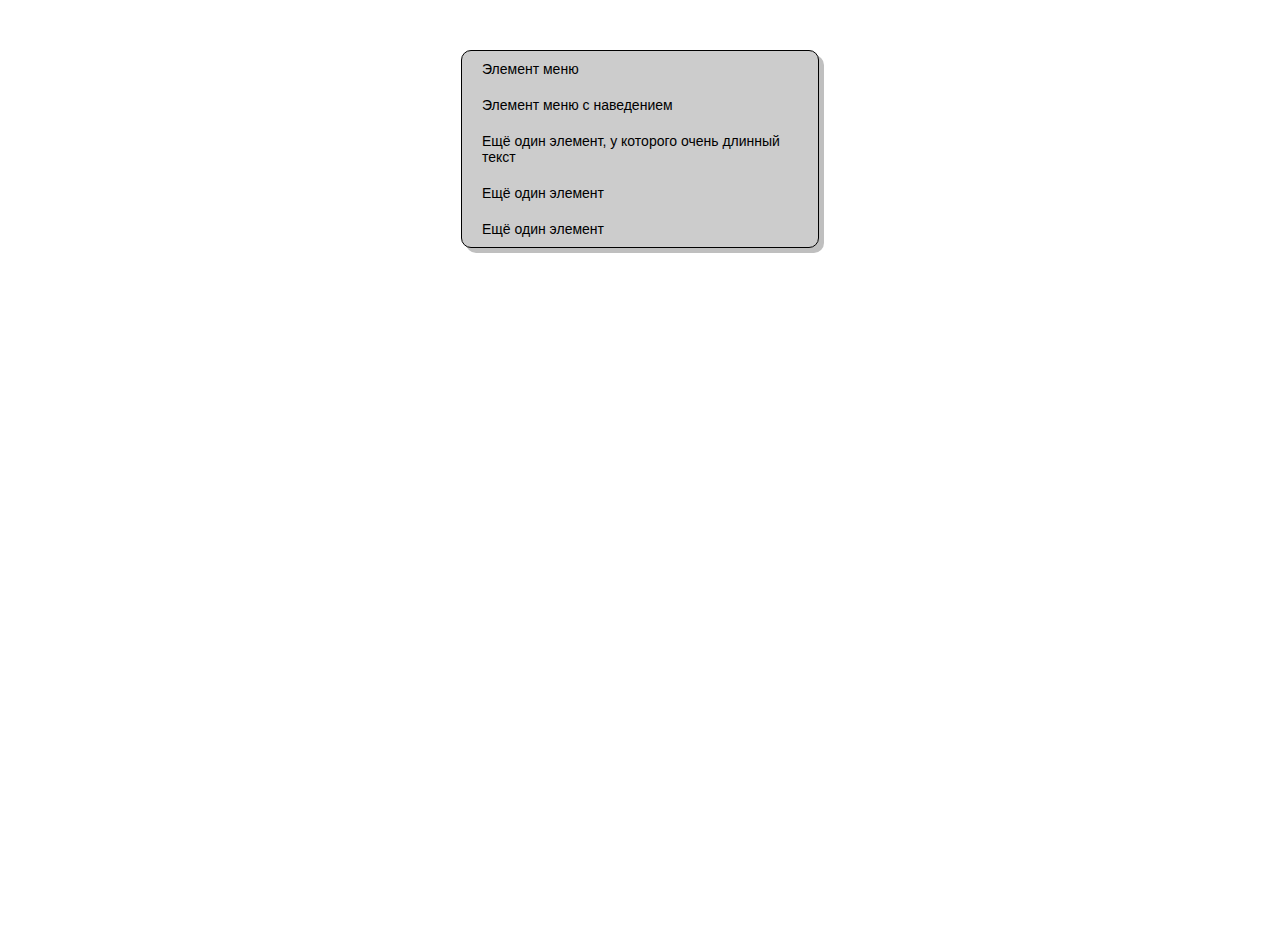
<file: task1/index.html>
<!DOCTYPE html>
<html lang="ru">
    <head>
        <meta charset="utf-8">
        <link rel="stylesheet" href="styles.css" type="text/css">
    </head>
    <body>
        <div class="wrap">
        <div class="menu">
            <ul>
                <li tabindex="1">Элемент меню</li>
                <li tabindex="2">Элемент меню с наведением</li>
                <li tabindex="3">Ещё один элемент, у которого очень длинный текст</li>
                <li tabindex="4">Ещё один элемент</li>
                <li tabindex="5">Ещё один элемент</li>
            </ul>
        </div>
    </div>
    </body>
</html>
</file>
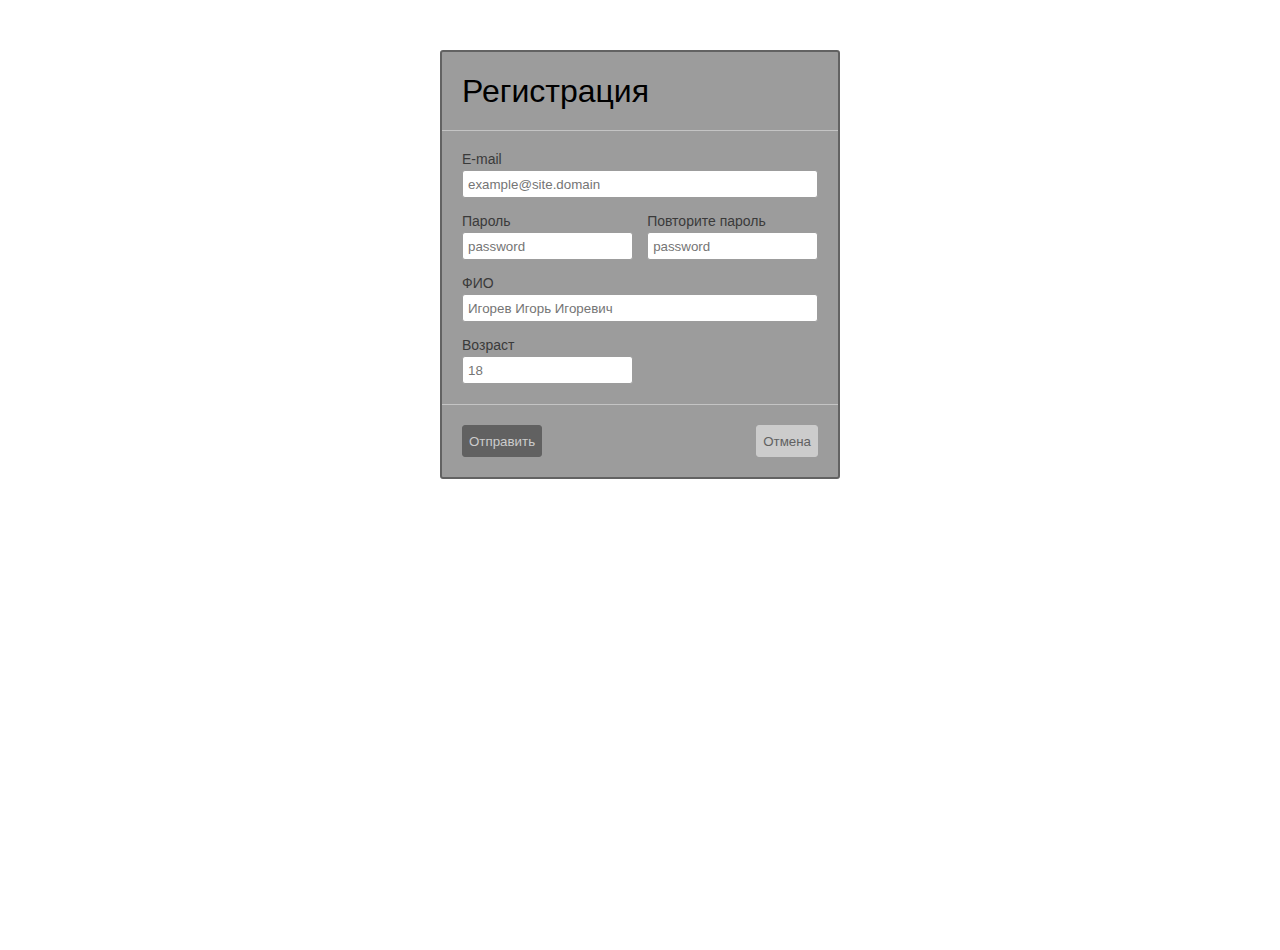
<file: task2/index.html>
<!DOCTYPE html>
<html lang="ru">
  <head>
    <meta charset="utf-8" />
    <link rel="stylesheet" href="styles.css" type="text/css" />
  </head>
  <body>
    <div class="wrap">
      <form action="#">
        <div class="header">
          <h1>Регистрация</h1>
        </div>
        <div class="body">
          <div class="control">
            <label>E-mail</label>
            <input
              type="email"
              name="email"
              placeholder="example@site.domain"
              required
            />
          </div>
          <div class="flex">
            <div class="control">
              <label>Пароль</label>
              <input
                type="password"
                name="password"
                placeholder="password"
                required
              />
            </div>
            <div class="control">
              <label>Повторите пароль</label>
              <input
                type="password"
                name="repeatpassword"
                placeholder="password"
                required
              />
            </div>
          </div>
          <div class="control">
            <label>ФИО</label>
            <input
              type="text"
              name="name"
              placeholder="Игорев Игорь Игоревич"
              required
            />
          </div>
          <div class="control">
            <label>Возраст</label>
            <input type="number" name="age" placeholder="18" required />
          </div>
        </div>
        <div class="footer">
          <div class="flex">
            <button type="submit">Отправить</button>
            <button type="reset">Отмена</button>
          </div>
        </div>
      </form>
    </div>
  </body>
</html>
</file>
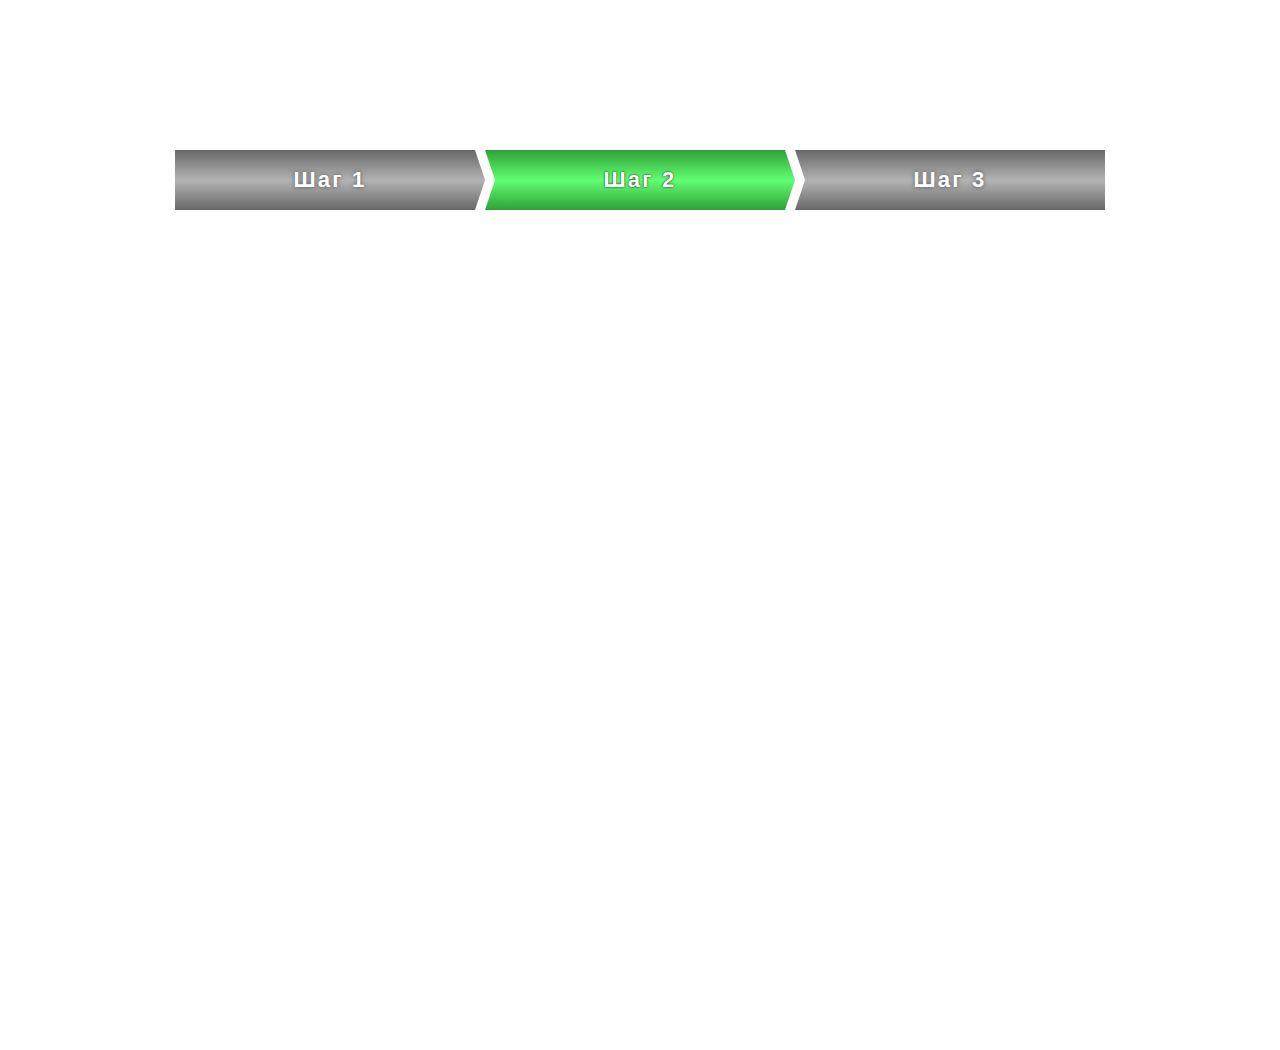
<file: task3/index.html>
<!DOCTYPE html>
<html lang="ru">
  <head>
    <meta charset="utf-8" />
    <link rel="stylesheet" href="style.css" type="text/css" />
  </head>
  <body>
    <div class="wrap">
      <div class="flex">
        <div class="step">Шаг 1</div>
        <div class="step active">Шаг 2</div>
        <div class="step">Шаг 3</div>
      </div>
    </div>
  </body>
</html>
</file>
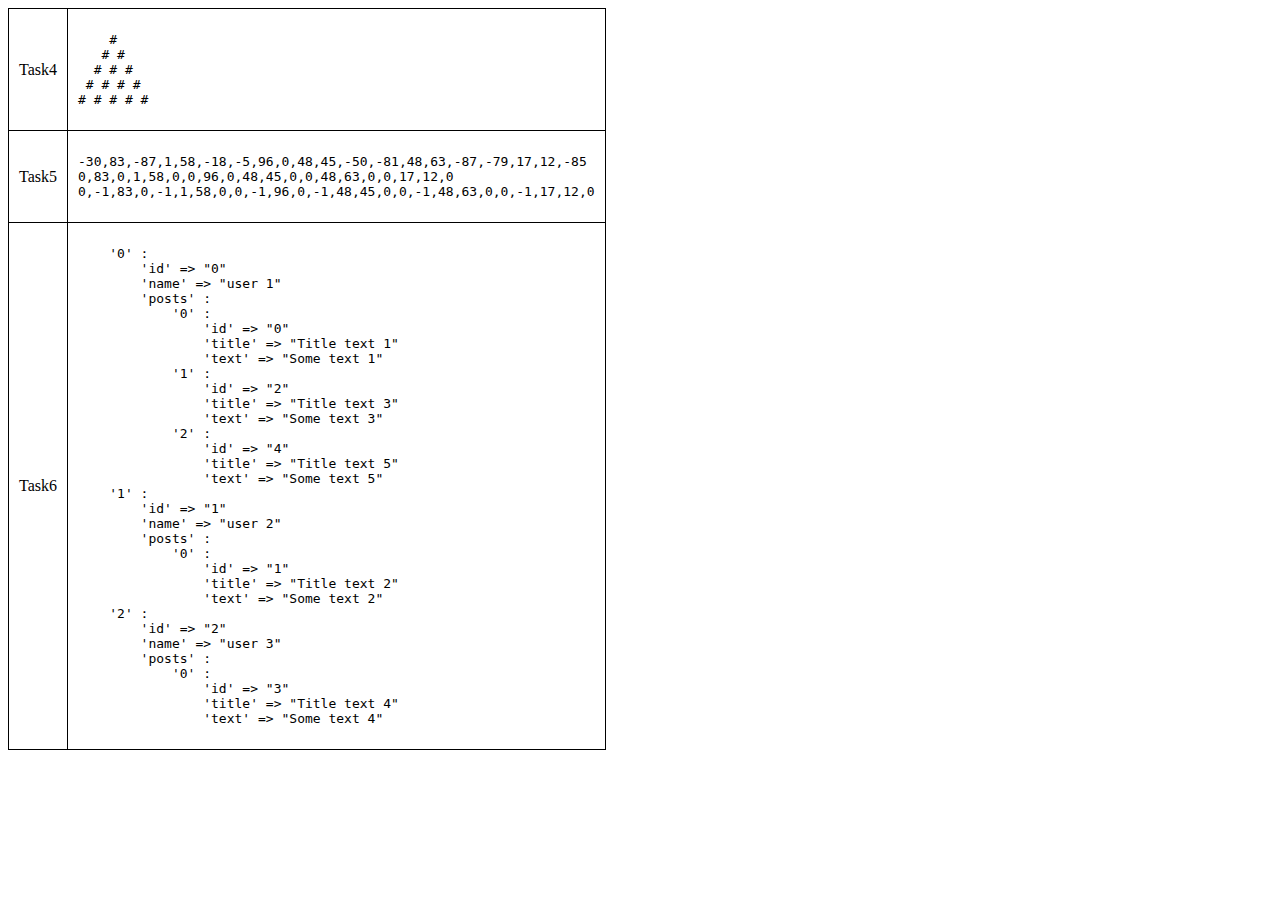
<file: task4-6.html>
<!DOCTYPE html>
<html lang="ru">
  <head>
    <meta charset="utf-8" />
    <script src="./task4/printTriangle.js"></script>
    <script src="./task5/task5.js"></script>
    <script src="./task6/task6.js"></script>
    <script>
      // Взято отсюда https://qna.habr.com/q/619654
      function print_r(arr, level) {
        var print_red_text = "";
        if (!level) level = 0;
        var level_padding = "";
        for (var j = 0; j < level + 1; j++) level_padding += "    ";
        if (typeof arr == "object") {
          for (var item in arr) {
            var value = arr[item];
            if (typeof value == "object") {
              print_red_text += level_padding + "'" + item + "' :\n";
              print_red_text += print_r(value, level + 1);
            } else
              print_red_text +=
                level_padding + "'" + item + "' => \"" + value + '"\n';
          }
        } else print_red_text = "===>" + arr + "<===(" + typeof arr + ")";
        return print_red_text;
      }
    </script>
    <script>
      window.onload = function () {
        document.getElementById("task4").innerHTML = printTriangle();
        document.getElementById("task5").innerHTML = task5().join("\n");
        document.getElementById("task6").innerHTML = print_r(task6());
      };
    </script>
    <style>
      table {
        border: solid 1px #000000;
        border-collapse: collapse;
      }

      td {
        border: solid 1px #000;
        padding: 10px;
      }
    </style>
  </head>
  <body>
    <table>
      <tr>
        <td>Task4</td>
        <td>
          <pre id="task4"></pre>
        </td>
      </tr>
      <tr>
        <td>Task5</td>
        <td>
          <pre id="task5"></pre>
        </td>
      </tr>
      <tr>
        <td>Task6</td>
        <td>
          <pre id="task6"></pre>
        </td>
      </tr>
    </table>
  </body>
</html>
</file>
<file: task1/styles.css>
*,
*::after,
*::before {
  box-sizing: border-box;
  border: 0;
}

body,
html {
  margin: 0;
  padding: 0;
  width: 100%;
  height: 100%;
}

.wrap {
  display: flex;
  justify-content: center;
  margin: 50px;
}

.menu {
  width: 358px;
  border-radius: 10px;
  background: #cccccc;
  border: 1px solid #000000;
  display: flex;
  flex-direction: column;
  align-items: flex-start;
  padding: 0px;
  box-shadow: 5px 5px 0px rgba(0, 0, 0, 0.25);
}

ul {
    padding: 0;
    margin: 0;
}

li {
  list-style: none;
  padding: 10px 20px;
  flex: none;
  align-self: stretch;
  flex-grow: 0;
  margin: 0px 0px;
  font-family: 'Roboto', sans-serif;
  font-style: normal;
  font-weight: 400;
  font-size: 14px;
  line-height: 16px;
}

li:hover {
    background: #9C9C9C;
}
</file>
<file: task2/styles.css>
*,
*::after,
*::before {
  box-sizing: border-box;
  border: 0;
}

body,
html {
  margin: 0;
  padding: 0;
  width: 100%;
  height: 100%;
  font-family: "Roboto", sans-serif;
}

.wrap {
  display: flex;
  justify-content: center;
  margin: 50px;
}

form {
  background: #9c9c9c;
  border: 2px solid #626262;
  border-radius: 3px;
  width: 400px;
}

.header {
  padding: 20px;
}

h1 {
  font-size: 32px;
  font-style: normal;
  font-weight: 500;
  line-height: 38px;
  letter-spacing: 0em;
  text-align: left;
  margin: 0;
}

.body {
  padding: 20px;
  border-top: #c4c4c4 solid 1px;
  border-bottom: #c4c4c4 solid 1px;
}

.control {
  margin-bottom: 15px;
  width: 100%;
}

.control:last-of-type {
  margin-bottom: 0;
}

.body label {
  display: block;
  color: #3a3a3a;
  font-size: 14px;
  line-height: 16px;
  height: 16px;
  margin-bottom: 3px;
}

input {
  border: 1px solid #9c9c9c;
  border-radius: 3px;
  height: 28px;
  padding: 5px;
  width: 100%;
}

.flex {
  display: flex;
  justify-content: space-between;
}

.flex .control {
  width: 48%;
}

[type="number"] {
    width: 48%;
}

.footer {
  padding: 20px;
}

.footer button {
  height: 32px;
  padding: 8px, 12px, 8px, 12px;
  border-radius: 3px;
}

[type="submit"] {
  color: #cccccc;
  background: #616161;
  border: 1px solid #616161;
}

[type="reset"] {
  background: #cccccc;
  border: 1px solid #cccccc;
  color: #616161;
}
</file>
<file: task3/style.css>
*,
*::after,
*::before {
  box-sizing: border-box;
  border: 0;
}

body,
html {
  margin: 0;
  padding: 0;
  width: 100%;
  height: 100%;
  font-family: "Roboto", sans-serif;
}

.wrap {
  display: flex;
  justify-content: center;
  margin: 150px;
}

.flex {
  display: flex;
}

.step {
  position: relative;
  font-weight: bold;
  font-size: 22px;
  line-height: 26px;
  color: #ffffff;
  letter-spacing: 0.1em;
  display: flex;
  align-items: center;
  justify-content: center;
  width: 310px;
  height: 60px;
  background: linear-gradient(180deg, #686868 0%, #b3b3b3 50.52%, #686868 100%);
  text-shadow: 0px 0px 4px rgba(0, 0, 0, 0.5);

  clip-path: polygon(
    10px 50%,
    0% 0%,
    calc(100% - 10px) 0%,
    100% 50%,
    calc(100% - 10px) 100%,
    0% 100%
  );
}

.step:first-of-type {
  clip-path: polygon(
    0 0,
    0% 0%,
    calc(100% - 10px) 0%,
    100% 50%,
    calc(100% - 10px) 100%,
    0% 100%
  );
}

.step:last-of-type {
  clip-path: polygon(
    10px 50%,
    0% 0%,
    100% 0%,
    100% 50%,
    100% 100%,
    0% 100%
  );
}

.step.active {
  background: linear-gradient(180deg, #2ea239 0%, #62fd71 50.52%, #2ea139 100%);
  text-shadow: 0 0 2px #000000;
}
</file>
